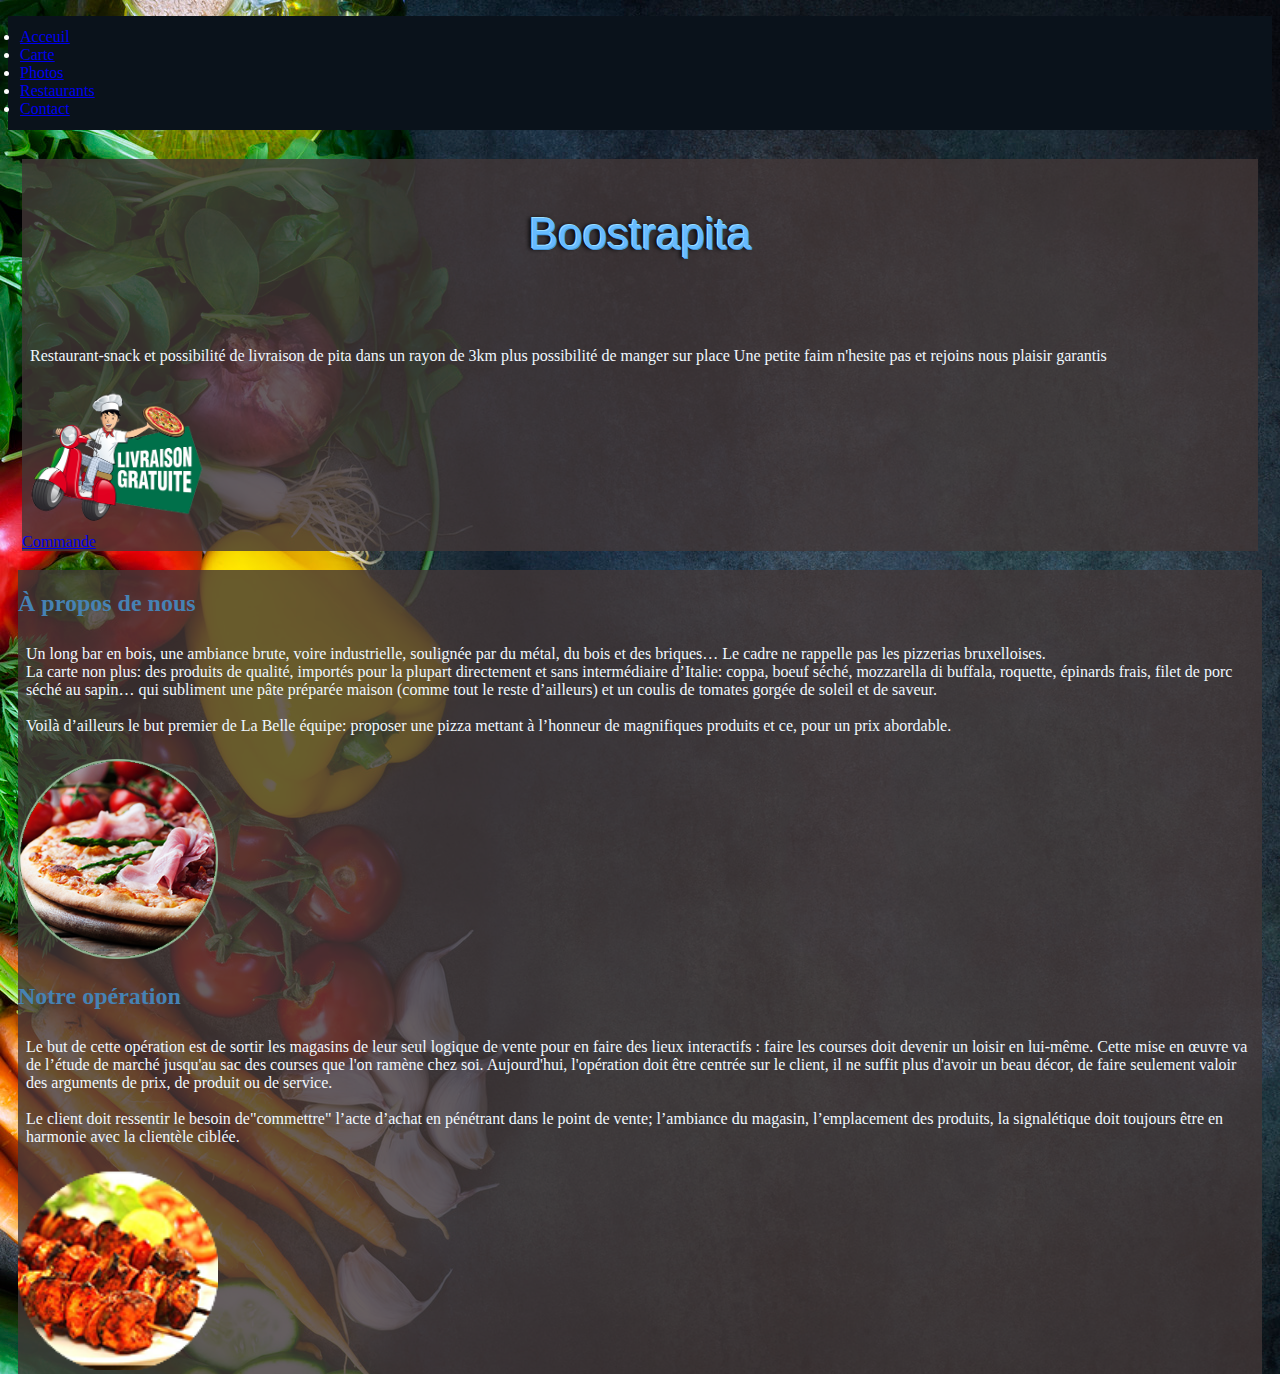
<file: index.html>
<!DOCTYPE html>
<html lang="en">

<head>
    <meta charset="UTF-8">
    <meta name="viewport" content="width=device-width, initial-scale=1.0">
    <meta http-equiv="X-UA-Compatible" content="ie=edge">
    <meta name="theme-color" content="white">
    <link rel="stylesheet" href="https://stackpath.bootstrapcdn.com/bootstrap/4.1.1/css/bootstrap.min.css" integrity="sha384-WskhaSGFgHYWDcbwN70/dfYBj47jz9qbsMId/iRN3ewGhXQFZCSftd1LZCfmhktB"
        crossorigin="anonymous">
    <link rel="stylesheet" href="style.css">
    <link rel="manifest" href="/manifest.json">
    <!-- Add to home screen for Safari on iOS -->
  <meta name="apple-mobile-web-app-capable" content="yes">
  <meta name="apple-mobile-web-app-status-bar-style" content="black">
  <meta name="apple-mobile-web-app-title" content="Weather PWA">
  <link rel="apple-touch-icon" href="icon3.png">
  <meta name="msapplication-TileImage" content="icon2.png">
  <meta name="msapplication-TileColor" content="#2F3BA2">
    <title>Boostrapita</title>
</head>

<body>
    <ul class="nav">
        <li class="nav-item">
            <a class="nav-link active" href="index.html">Acceuil</a>
        </li>
        <li class="nav-item">
            <a class="nav-link" href="carte.html">Carte</a>
        </li>
        <li class="nav-item">
            <a class="nav-link" href="photos.html">Photos</a>
        </li>
        <li class="nav-item">
            <a class="nav-link " href="restaurant.html"> Restaurants</a>
        </li>
        <li class="nav-item">
            <a class="nav-link " href="contact.html"> Contact</a>
        </li>
    </ul>
    <div class="container">
        <div class="jumbotron">

            <h1 class="titre1">Boostrapita</h1> 

            <p class="lead">Restaurant-snack et possibilité de livraison de pita dans un rayon de 3km plus possibilité de manger sur place
                Une petite faim n'hesite pas et rejoins nous plaisir garantis</p>
            <img class="livre mx-auto d-block" src="livre.jpg" alt="Girl in a jacket">
            <br>
            <a class="btn btn-primary btn-lg mx-auto d-block " href="contact.html" role="button">Commande</a>

        </div>

        <div class="row">
            <div class="col-md-6 col-sm-12">
                <div class="panel panel-default">
                    <div class="panel-body">
                        <h2>À propos de nous</h2>
                        <p>Un long bar en bois, une ambiance brute, voire industrielle, soulignée par du métal, du bois et des
                            briques… Le cadre ne rappelle pas les pizzerias bruxelloises.
                            <br> La carte non plus: des produits de qualité, importés pour la plupart directement et sans intermédiaire
                            d’Italie: coppa, boeuf séché, mozzarella di buffala, roquette, épinards frais, filet de porc
                            séché au sapin… qui subliment une pâte préparée maison (comme tout le reste d’ailleurs) et un
                            coulis de tomates gorgée de soleil et de saveur.
                            <br>
                            <br> Voilà d’ailleurs le but premier de La Belle équipe: proposer une pizza mettant à l’honneur de
                            magnifiques produits et ce, pour un prix abordable.</p>
                        <img class="pizza mx-auto d-block" src="pizza.jpeg" alt="Girl in a jacket">

                    </div>
                </div>
            </div>
            <div class="col-md-6 col-sm-12">
                <div class="panel panel-default">
                    <div class="panel-body2">
                        <h2>Notre opération</h2>
                        <p>
                            Le but de cette opération est de sortir les magasins de leur seul logique de vente pour en faire des lieux interactifs :
                            faire les courses doit devenir un loisir en lui-même. Cette mise en œuvre va de l’étude de marché
                            jusqu'au sac des courses que l'on ramène chez soi. Aujourd'hui, l'opération doit être centrée
                            sur le client, il ne suffit plus d'avoir un beau décor, de faire seulement valoir des arguments
                            de prix, de produit ou de service.
                            <br>
                            <br> Le client doit ressentir le besoin de"commettre" l’acte d’achat en pénétrant dans le point de
                            vente; l’ambiance du magasin, l’emplacement des produits, la signalétique doit toujours être
                            en harmonie avec la clientèle ciblée.</p>
                        <img class="pita mx-auto d-block" src="pita.png" alt="Girl in a jacket">
                    </div>
                </div>
            </div>
        </div>
    </div>
    </div>


<script>if ('serviceWorker' in navigator) {
    navigator.serviceWorker
             .register('./service-worker.js')
             .then(function() { console.log('Service Worker Registered'); });
  }</script>



















    <!---

<div class="container">

    <header class="page-header">
        <h1>MonRestaurant</h1>
    </header>

    <section class="row">
        <div class="col-lg-12">

            <p>
                Je suis passionné par les
                <strong>pittas</strong> depuis très longtemps. Ce site a été construit en
                <em>hommage à ces merveilleux mets...</em>
            <blockquote>
                    Le pita 1 ou le pain pita désigne un pain peu épais de forme ronde consommé couramment en Europe du Sud-Est et au Moyen-Orient.

            </blockquote>

        </div>

    </section>

    <section class="row">

        <div class="col-xs-4 col-sm-3 col-md-2">
            <img src="pizza.png" alt="pizza">
        </div>

        <div class="col-xs-4 col-sm-3 col-md-2">
            <img src="pizza.png" alt="pizza">
        </div>

        <div class="col-xs-4 col-sm-3 col-md-2">
            <img src="pizza.png" alt="pizza">
        </div>

        <div class="col-xs-4 col-sm-3 col-md-2">
            <img src="images/t4.jpg" alt="pizza">
        </div>

        <div class="col-xs-4 col-sm-3 col-md-2">
            <img src="images/t5.jpg" alt="pizza">
        </div>

        <div class="col-xs-4 col-sm-3 col-md-2">
            <img src="images/t6.jpg" alt="pizza">
        </div>

        <div class="col-xs-4 col-sm-3 col-md-2">
            <img src="images/t7.jpg" alt="kebab">
        </div>

        <div class="col-xs-4 col-sm-3 col-md-2">
            <img src="images/t8.jpg" alt="Tigre">
        </div>

        <div class="col-xs-4 col-sm-3 col-md-2">
            <img src="images/t9.jpg" alt="Tigre">
        </div>

        <div class="col-xs-4 col-sm-3 col-md-2">
            <img src="images/t10.jpg" alt="Tigre">
        </div>

        <div class="col-xs-4 col-sm-3 col-md-2">
            <img src="images/t11.jpg" alt="Tigre">
        </div>

        <div class="col-xs-4 col-sm-3 col-md-2">
            <img src="images/t12.jpg" alt="Tigre">
        </div>

    </section>

    <section class="row">

        <aside class="col-sm-4">

            <address>

                <p>Vous pouvez me contacter à cette adresse :</p>

                <strong>Tigrou Alfred</strong>
                <br> Allée des fauves
                <br> 28645 Félins-sur-Loire
                <br>

            </address>

        </aside>

        <div class="col-sm-8">

            <img src="images/photo-tigre.jpg" alt="Tigre">

        </div>

    </section>

</div>

--> 

</body>

</html>
</file>
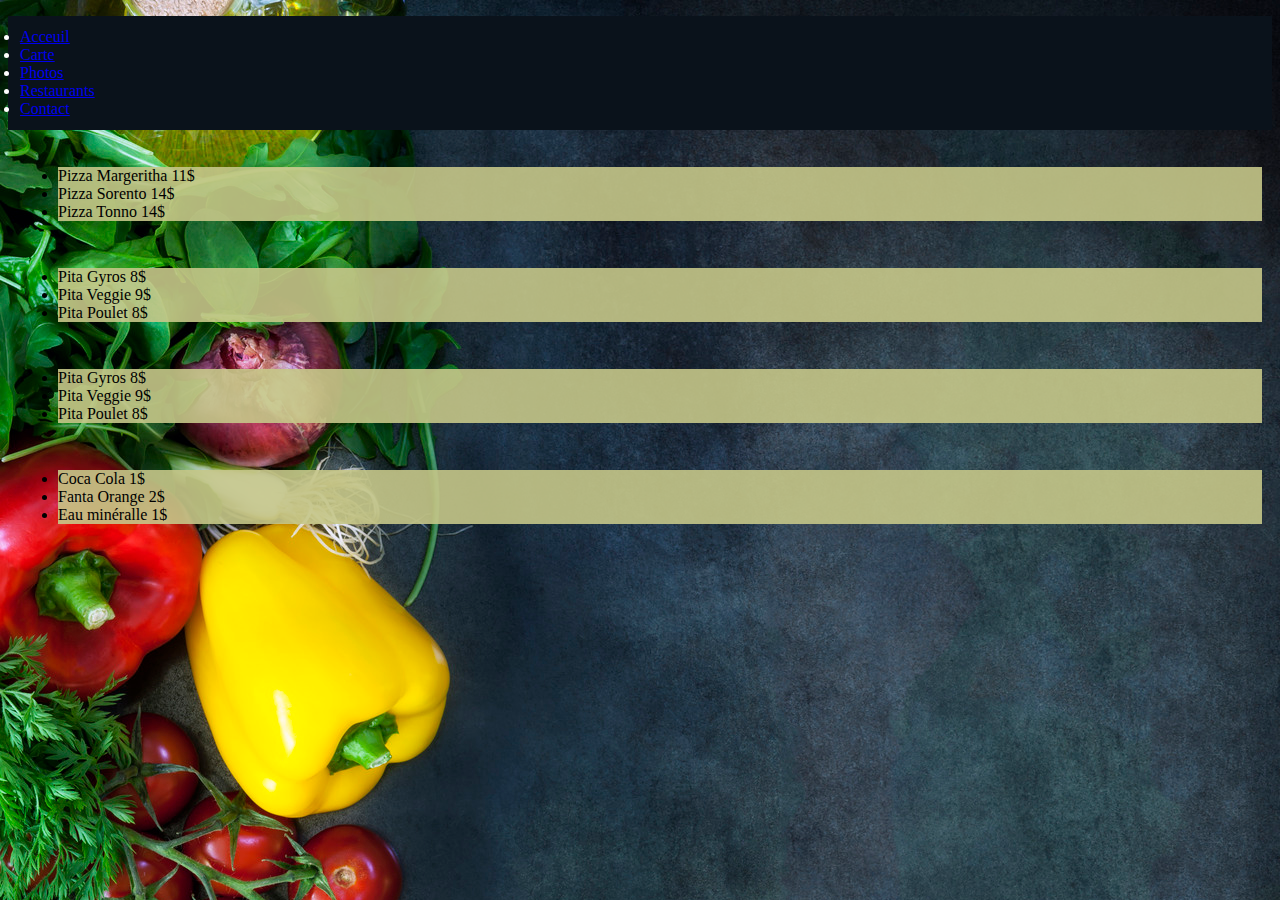
<file: carte.html>
<!DOCTYPE html>
<html lang="en">

<head>
    <meta charset="UTF-8">
    <meta name="theme-color" content="white">
    <meta name="viewport" content="width=device-width, initial-scale=1.0">
    <meta http-equiv="X-UA-Compatible" content="ie=edge">
    <link rel="stylesheet" href="https://stackpath.bootstrapcdn.com/bootstrap/4.1.1/css/bootstrap.min.css" integrity="sha384-WskhaSGFgHYWDcbwN70/dfYBj47jz9qbsMId/iRN3ewGhXQFZCSftd1LZCfmhktB"
        crossorigin="anonymous">
    <link rel="stylesheet" href="style.css">
    <title>Document</title>
</head>

<body>
    <ul class="nav">
        <li class="nav-item">
            <a class="nav-link active" href="index.html">Acceuil</a>
        </li>
        <li class="nav-item">
            <a class="nav-link" href="carte.html">Carte</a>
        </li>
        <li class="nav-item">
            <a class="nav-link" href="photos.html">Photos</a>
        </li>
        <li class="nav-item">
            <a class="nav-link " href="restaurant.html"> Restaurants</a>
        </li>
        <li class="nav-item">
            <a class="nav-link " href="contact.html"> Contact</a>
        </li>
    </ul>


    <div class="container">

        <div class="row">
            <div class="col-12">
                <ul class="list-group">
                    <li class="list-group-item d-flex justify-content-between align-items-center">
                        Pizza Margeritha
                        <span class="badge badge-primary badge-pill">11$</span>
                    </li>
                    <li class="list-group-item d-flex justify-content-between align-items-center">
                        Pizza Sorento
                        <span class="badge badge-primary badge-pill">14$</span>
                    </li>
                    <li class="list-group-item d-flex justify-content-between align-items-center">
                        Pizza Tonno
                        <span class="badge badge-primary badge-pill">14$</span>
                    </li>
                </ul>
            </div>
        </div>
        <div class="row">
            <div class="col-12">
                <ul class="list-group">
                    <li class="list-group-item d-flex justify-content-between align-items-center">
                        Pita Gyros
                        <span class="badge badge-primary badge-pill">8$</span>
                    </li>
                    <li class="list-group-item d-flex justify-content-between align-items-center">
                        Pita Veggie
                        <span class="badge badge-primary badge-pill">9$</span>
                    </li>
                    <li class="list-group-item d-flex justify-content-between align-items-center">
                        Pita Poulet
                        <span class="badge badge-primary badge-pill">8$</span>
                    </li>
                </ul>
            </div>
        </div>
        <div class="row">
            <div class="col-12">
                <ul class="list-group">
                    <li class="list-group-item d-flex justify-content-between align-items-center">
                        Pita Gyros
                        <span class="badge badge-primary badge-pill">8$</span>
                    </li>
                    <li class="list-group-item d-flex justify-content-between align-items-center">
                        Pita Veggie
                        <span class="badge badge-primary badge-pill">9$</span>
                    </li>
                    <li class="list-group-item d-flex justify-content-between align-items-center">
                        Pita Poulet
                        <span class="badge badge-primary badge-pill">8$</span>
                    </li>
                </ul>
            </div>
        </div>
        <div class="row">
            <div class="col-12">
                <ul class="list-group">
                    <li class="list-group-item d-flex justify-content-between align-items-center">
                        Coca Cola
                        <span class="badge badge-primary badge-pill">1$</span>
                    </li>
                    <li class="list-group-item d-flex justify-content-between align-items-center">
                        Fanta Orange
                        <span class="badge badge-primary badge-pill">2$</span>
                    </li>
                    <li class="list-group-item d-flex justify-content-between align-items-center">
                        Eau minéralle
                        <span class="badge badge-primary badge-pill">1$</span>
                    </li>
                </ul>
            </div>

        </div>
        <script>if ('serviceWorker' in navigator) {
            navigator.serviceWorker
                     .register('./service-worker.js')
                     .then(function() { console.log('Service Worker Registered'); });
          }</script>
</body>

</html>
</file>
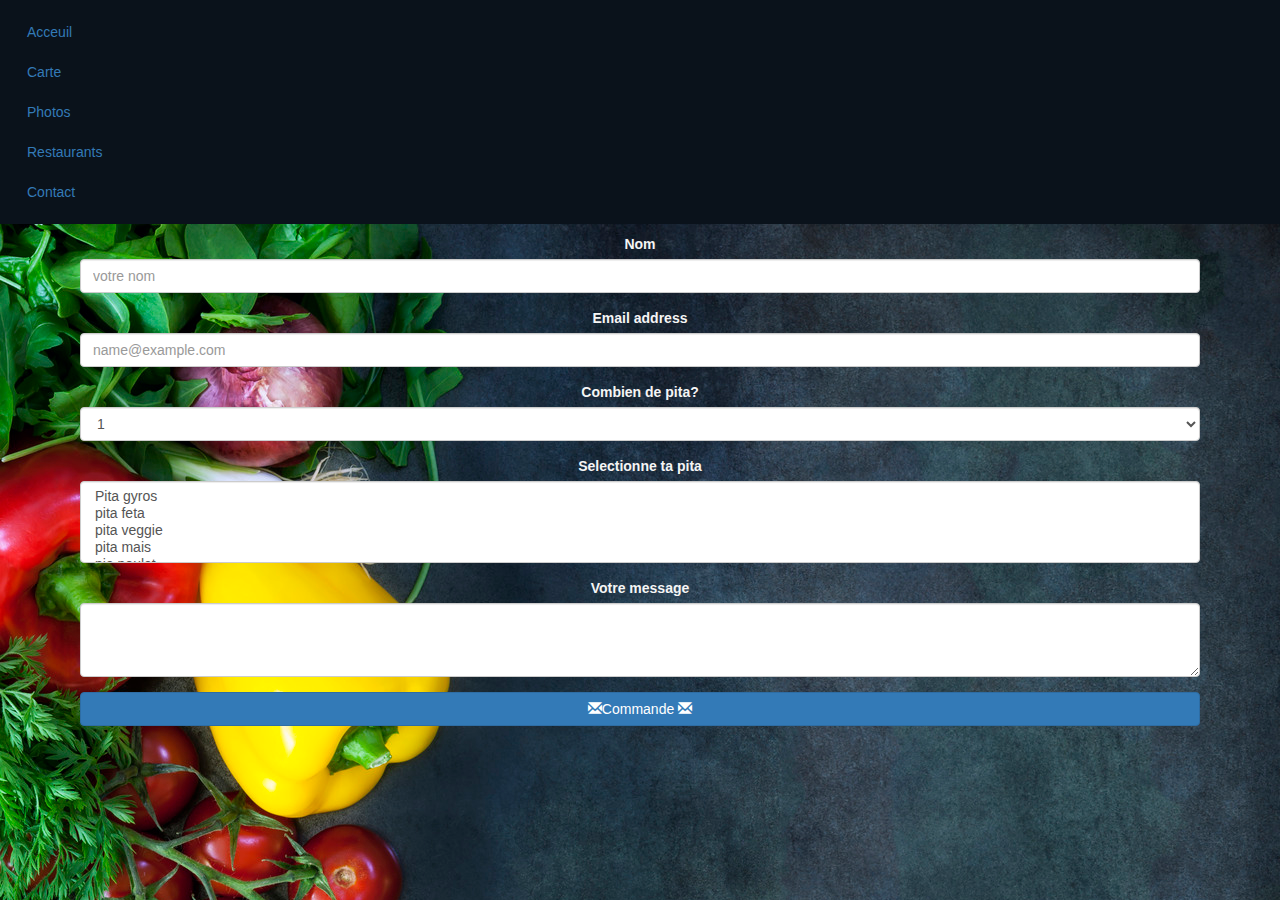
<file: contact.html>
<!DOCTYPE html>
<html lang="en">

<head>
    <meta charset="UTF-8">
    <meta name="theme-color" content="white">
    <meta name="viewport" content="width=device-width, initial-scale=1.0">
    <meta http-equiv="X-UA-Compatible" content="ie=edge">
    <link rel="stylesheet" href="https://stackpath.bootstrapcdn.com/bootstrap/4.1.1/css/bootstrap.min.css" integrity="sha384-WskhaSGFgHYWDcbwN70/dfYBj47jz9qbsMId/iRN3ewGhXQFZCSftd1LZCfmhktB"
        crossorigin="anonymous">
    <link rel="stylesheet" href="https://maxcdn.bootstrapcdn.com/bootstrap/3.3.7/css/bootstrap.min.css">
    <script src="https://ajax.googleapis.com/ajax/libs/jquery/3.3.1/jquery.min.js"></script>
    <script src="https://maxcdn.bootstrapcdn.com/bootstrap/3.3.7/js/bootstrap.min.js"></script>
    <link rel="stylesheet" href="style.css">
    <title>Document</title>
</head>

<body class="contact">
    <ul class="nav">
        <li class="nav-item">
            <a class="nav-link active" href="index.html">Acceuil</a>
        </li>
        <li class="nav-item">
            <a class="nav-link" href="carte.html">Carte</a>
        </li>
        <li class="nav-item">
            <a class="nav-link" href="photos.html">Photos</a>
        </li>
        <li class="nav-item">
            <a class="nav-link " href="restaurant.html"> Restaurants</a>
        </li>
        <li class="nav-item">
            <a class="nav-link " href="contact.html"> Contact</a>
        </li>
    </ul>
    <div class="container">

        <div class="row">
            <div class="col-12">
                <form>
                    <div class="form-group">
                        <label for="exampleFormControlInput1">Nom</label>
                        <input type="text" class="form-control" id="exampleFormControlInput1" placeholder="votre nom">
                    </div>
                    <div class="form-group">
                        <label for="exampleFormControlInput1">Email address</label>
                        <input type="email" class="form-control" id="exampleFormControlInput1" placeholder="name@example.com">
                    </div>

                    <div class="form-group">
                        <label for="exampleFormControlSelect1">Combien de pita?</label>
                        <select class="form-control" id="exampleFormControlSelect1">
                            <option>1</option>
                            <option>2</option>
                            <option>3</option>
                            <option>4</option>
                            <option>5</option>
                        </select>
                    </div>
                    <div class="form-group">
                        <label for="exampleFormControlSelect2">Selectionne ta pita</label>
                        <select multiple class="form-control" id="exampleFormControlSelect2">
                            <option>Pita gyros</option>
                            <option>pita feta</option>
                            <option>pita veggie</option>
                            <option>pita mais</option>
                            <option>pia poulet</option>
                        </select>
                    </div>
                    <div class="form-group">
                        <label for="exampleFormControlTextarea1">Votre message</label>
                        <textarea class="form-control" id="exampleFormControlTextarea1" rows="3"></textarea>
                    </div>
                    <button type="button" class="btn btn-primary btn-block">
                        <span class="glyphicon glyphicon-envelope"></span>Commande
                        <span class="glyphicon glyphicon-envelope"></span>
                    </button>
                </form>
            </div>
        </div>
    </div>
    <script>if ('serviceWorker' in navigator) {
        navigator.serviceWorker
                 .register('./service-worker.js')
                 .then(function() { console.log('Service Worker Registered'); });
      }</script>
</body>

</html>
</file>
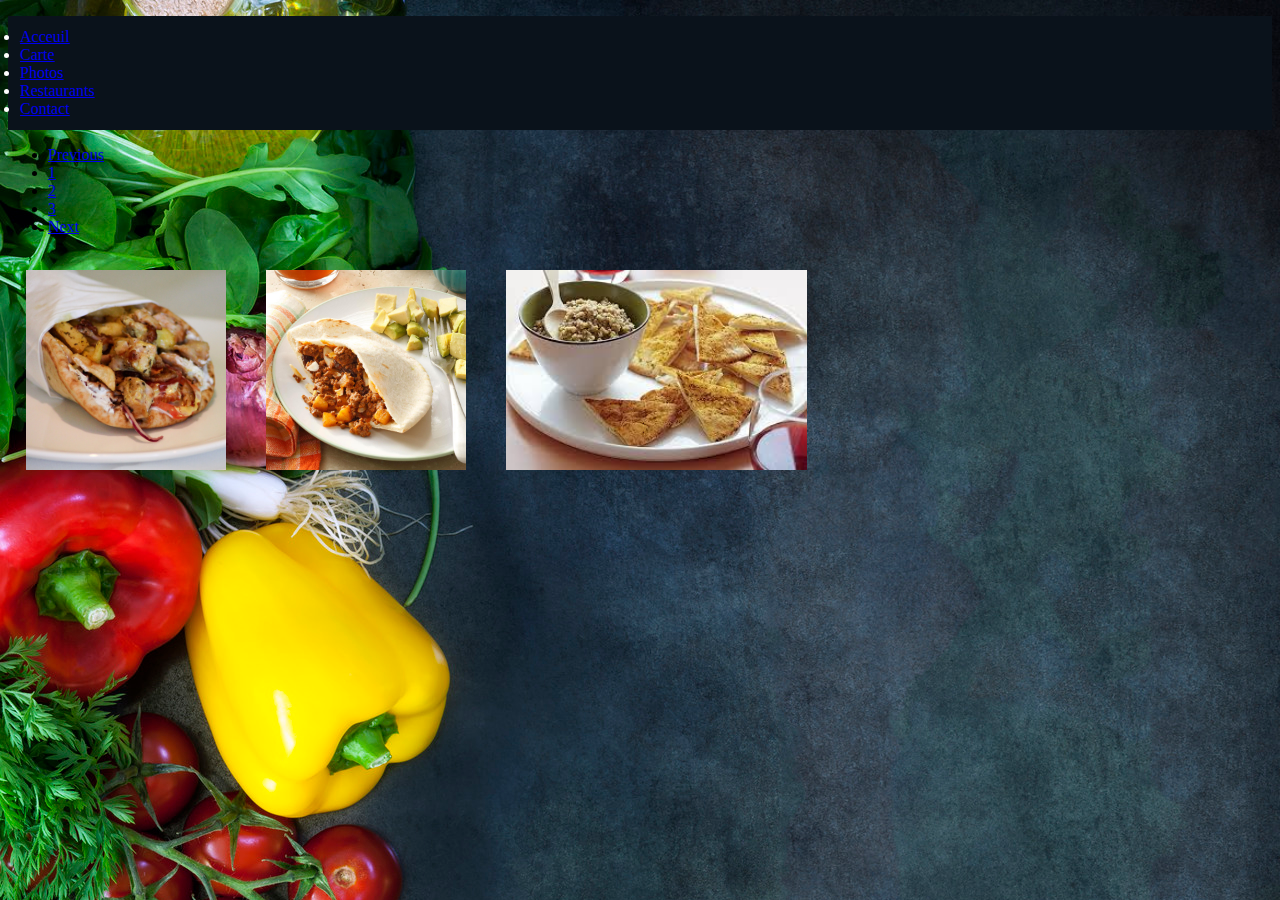
<file: photo1.html>
<!DOCTYPE html>
<html lang="en">

<head>
    <meta charset="UTF-8">    
    <meta name="theme-color" content="white">
    <meta name="viewport" content="width=device-width, initial-scale=1.0">
    <meta http-equiv="X-UA-Compatible" content="ie=edge">
    <link rel="stylesheet" href="https://stackpath.bootstrapcdn.com/bootstrap/4.1.1/css/bootstrap.min.css" integrity="sha384-WskhaSGFgHYWDcbwN70/dfYBj47jz9qbsMId/iRN3ewGhXQFZCSftd1LZCfmhktB"
        crossorigin="anonymous">
    <link rel="stylesheet" href="style.css">
    <title>Document</title>
</head>

<body>
    <ul class="nav">
        <li class="nav-item">
            <a class="nav-link active" href="index.html">Acceuil</a>
        </li>
        <li class="nav-item">
            <a class="nav-link" href="carte.html">Carte</a>
        </li>
        <li class="nav-item">
            <a class="nav-link" href="photos.html">Photos</a>
        </li>
        <li class="nav-item">
            <a class="nav-link " href="restaurant.html"> Restaurants</a>
        </li>
        <li class="nav-item">
            <a class="nav-link " href="contact.html"> Contact</a>
        </li>
    </ul>
    <nav aria-label="Page navigation example">
        <ul class="pagination justify-content-center">
            <li class="page-item disabled">
                <a class="page-link" href="photos.html" tabindex="-1">Previous</a>
            </li>
            <li class="page-item">
                <a class="page-link" href="photos.html">1</a>
            </li>
            <li class="page-item">
                <a class="page-link" href="photo1.html">2</a>
            </li>
            <li class="page-item">
                <a class="page-link" href="photo3.html">3</a>
            </li>
            <li class="page-item">
                <a class="page-link" href="photo3.html">Next</a>
            </li>
        </ul>
        <img class="photos" src="pita2.jpg" alt="" srcset="">
        <img class="photos" src="pita5.jpg" alt="" srcset="">
        <img class="photos" src="pita4.jpg" alt="" srcset="">
        <script>if ('serviceWorker' in navigator) {
            navigator.serviceWorker
                     .register('./service-worker.js')
                     .then(function() { console.log('Service Worker Registered'); });
          }</script>
</body>

</html>
</file>
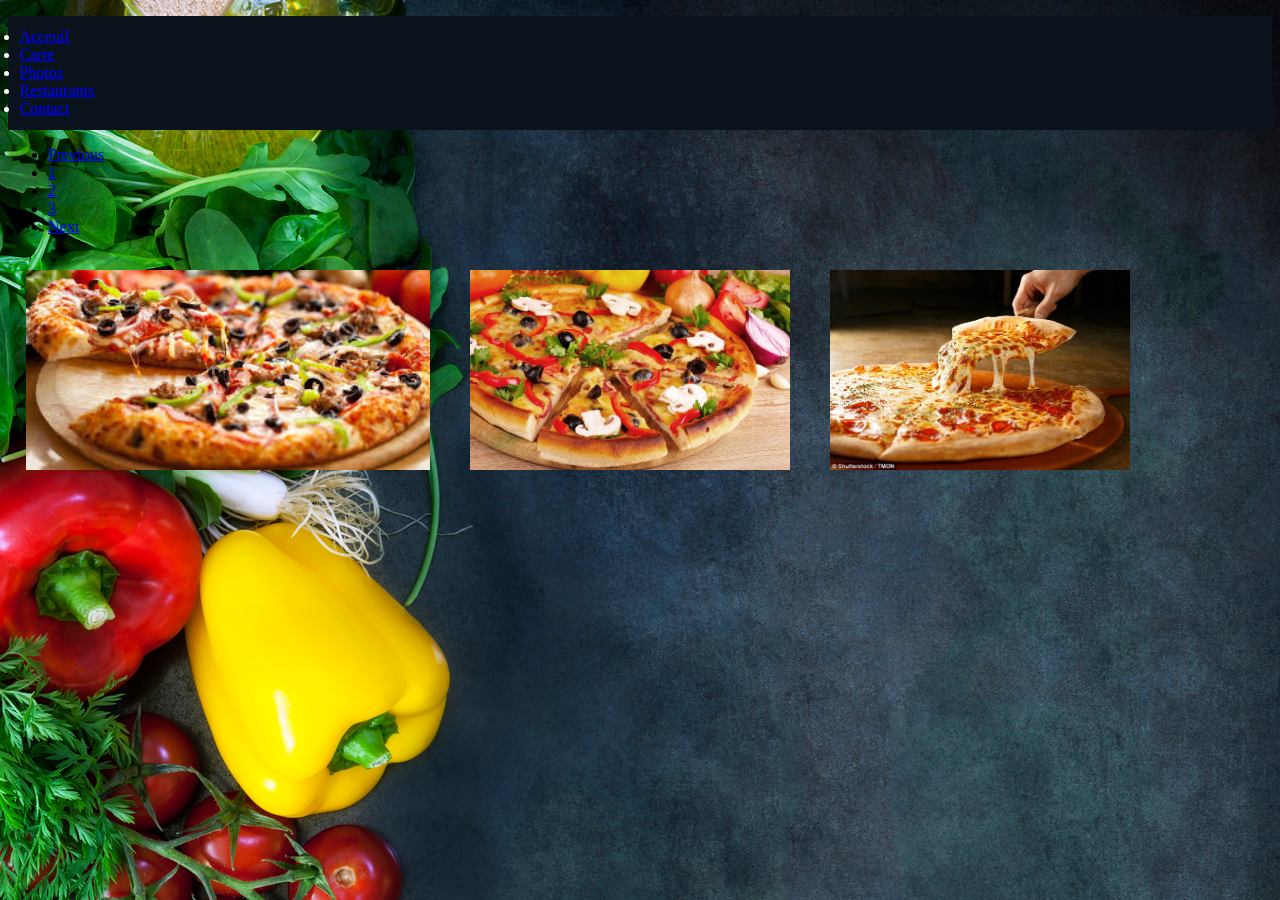
<file: photo3.html>
<!DOCTYPE html>
<html lang="en">

<head>
    <meta charset="UTF-8">
    <meta name="viewport" content="width=device-width, initial-scale=1.0">
    <meta name="theme-color" content="white">
    <meta http-equiv="X-UA-Compatible" content="ie=edge">
    <link rel="stylesheet" href="https://stackpath.bootstrapcdn.com/bootstrap/4.1.1/css/bootstrap.min.css" integrity="sha384-WskhaSGFgHYWDcbwN70/dfYBj47jz9qbsMId/iRN3ewGhXQFZCSftd1LZCfmhktB"
        crossorigin="anonymous">
    <link rel="stylesheet" href="style.css">
    <title>Document</title>
</head>

<body>
    <ul class="nav">
        <li class="nav-item">
            <a class="nav-link active" href="index.html">Acceuil</a>
        </li>
        <li class="nav-item">
            <a class="nav-link" href="carte.html">Carte</a>
        </li>
        <li class="nav-item">
            <a class="nav-link" href="photos.html">Photos</a>
        </li>
        <li class="nav-item">
            <a class="nav-link " href="restaurant.html"> Restaurants</a>
        </li>
        <li class="nav-item">
            <a class="nav-link " href="contact.html"> Contact</a>
        </li>
    </ul>
    <nav aria-label="Page navigation example">
        <ul class="pagination justify-content-center">
            <li class="page-item disabled">
                <a class="page-link" href="photo1.html" tabindex="-1">Previous</a>
            </li>
            <li class="page-item">
                <a class="page-link" href="photos.html">1</a>
            </li>
            <li class="page-item">
                <a class="page-link" href="photo1.html">2</a>
            </li>
            <li class="page-item">
                <a class="page-link" href="photo3.html">3</a>
            </li>
            <li class="page-item">
                <a class="page-link" href="photos.html">Next</a>
            </li>
        </ul>


        <img class="photos" src="pizza.jpg" alt="" srcset="">
        <img class="photos" src="pizza2.jpg" alt="" srcset="">
        <img class="photos" src="pizza3.jpg" alt="" srcset="">
        <script>if ('serviceWorker' in navigator) {
            navigator.serviceWorker
                     .register('./service-worker.js')
                     .then(function() { console.log('Service Worker Registered'); });
          }</script>
</body>

</html>
</file>
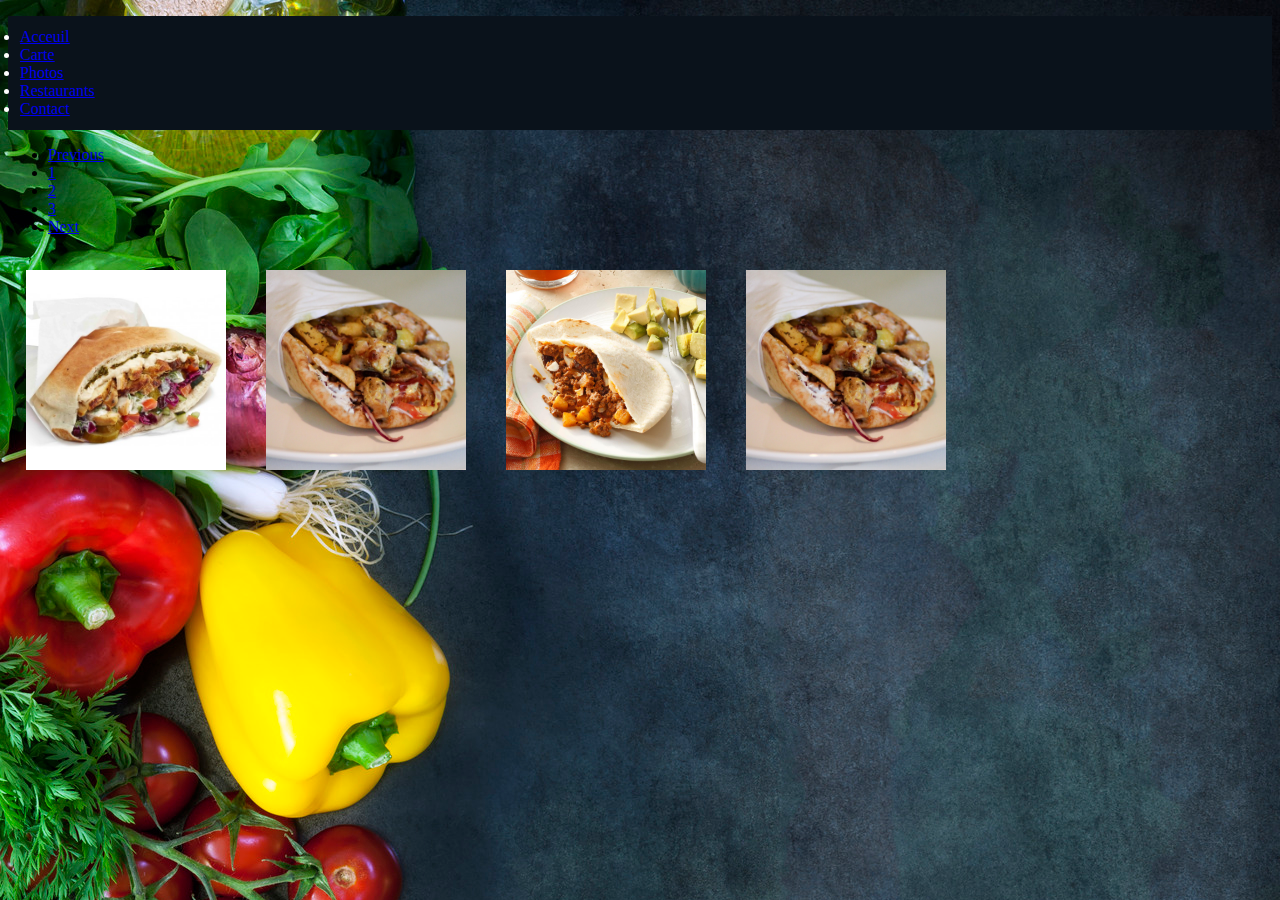
<file: photos.html>
<!DOCTYPE html>
<html lang="en">

<head>
  <meta charset="UTF-8">
  <meta name="viewport" content="width=device-width, initial-scale=1.0">
  <meta http-equiv="X-UA-Compatible" content="ie=edge">
  <meta name="theme-color" content="white">
  <link rel="stylesheet" href="https://stackpath.bootstrapcdn.com/bootstrap/4.1.1/css/bootstrap.min.css" integrity="sha384-WskhaSGFgHYWDcbwN70/dfYBj47jz9qbsMId/iRN3ewGhXQFZCSftd1LZCfmhktB"
    crossorigin="anonymous">
  <link rel="stylesheet" href="style.css">
  <title>Document</title>
</head>

<body>
  <ul class="nav">
    <li class="nav-item">
      <a class="nav-link active" href="index.html">Acceuil</a>
    </li>
    <li class="nav-item">
      <a class="nav-link" href="carte.html">Carte</a>
    </li>
    <li class="nav-item">
      <a class="nav-link" href="photos.html">Photos</a>
    </li>
    <li class="nav-item">
      <a class="nav-link " href="restaurant.html"> Restaurants</a>
    </li>
    <li class="nav-item">
      <a class="nav-link " href="contact.html"> Contact</a>
    </li>
  </ul>



  <nav aria-label="Page navigation example">
    <ul class="pagination justify-content-center">
      <li class="page-item disabled">
        <a class="page-link" href="photo3.html" tabindex="-1">Previous</a>
      </li>
      <li class="page-item">
        <a class="page-link" href="photos.html">1</a>
      </li>
      <li class="page-item">
        <a class="page-link" href="photo1.html">2</a>
      </li>
      <li class="page-item">
        <a class="page-link" href="photo3.html">3</a>
      </li>
      <li class="page-item">
        <a class="page-link" href="photo1.html">Next</a>
      </li>
    </ul>
    <img class="photos" src="pita1.jpg" alt="" srcset="">
    <img class="photos" src="pita2.jpg" alt="" srcset="">
    <img class="photos" src="pita3.jpg" alt="" srcset="">
    <img class="photos" src="pita2.jpg" alt="" srcset="">
  </nav>

  <script>if ('serviceWorker' in navigator) {
    navigator.serviceWorker
             .register('./service-worker.js')
             .then(function() { console.log('Service Worker Registered'); });
  }</script>

</body>

</html>
</file>
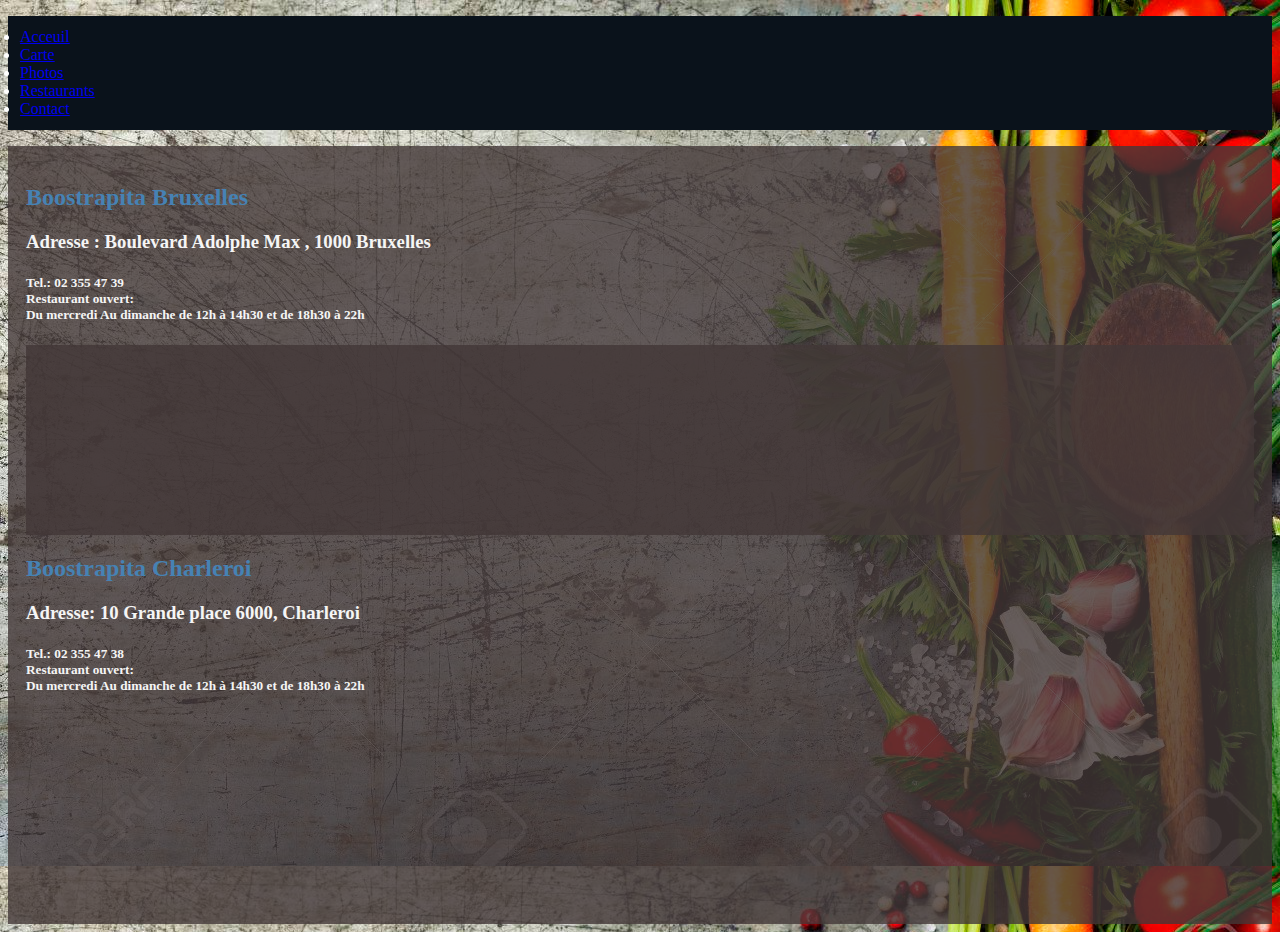
<file: restaurant.html>
<!DOCTYPE html>
<html lang="en">

<head>
    <meta charset="UTF-8">
    <meta name="viewport" content="width=device-width, initial-scale=1.0">
    <meta http-equiv="X-UA-Compatible" content="ie=edge">
    <meta name="theme-color" content="white">
    <link rel="stylesheet" href="https://stackpath.bootstrapcdn.com/bootstrap/4.1.1/css/bootstrap.min.css" integrity="sha384-WskhaSGFgHYWDcbwN70/dfYBj47jz9qbsMId/iRN3ewGhXQFZCSftd1LZCfmhktB"
        crossorigin="anonymous">
    <link rel="stylesheet" href="style.css">
    <title>Document</title>
</head>

<body class="body2">
    <ul class="nav">
        <li class="nav-item">
            <a class="nav-link active" href="index.html">Acceuil</a>
        </li>
        <li class="nav-item">
            <a class="nav-link" href="carte.html">Carte</a>
        </li>
        <li class="nav-item">
            <a class="nav-link" href="photos.html">Photos</a>
        </li>
        <li class="nav-item">
            <a class="nav-link " href="restaurant.html"> Restaurants</a>
        </li>
        <li class="nav-item">
            <a class="nav-link " href="contact.html"> Contact</a>
        </li>
    </ul>
    <div class="contenair">
        <div class="rowcontact">
            <div class="col-8" id="rest">
                <H2>Boostrapita Bruxelles</H2>
                <H3>Adresse : Boulevard Adolphe Max , 1000 Bruxelles
                    <H5>Tel.: 02 355 47 39
                        <br> Restaurant ouvert:
                        <br> Du mercredi Au dimanche de 12h à 14h30 et de 18h30 à 22h
                    </H5>
                    <div class="rowcontact">
                        <div class="col-8" id="plan">
                            <iframe src="https://www.google.com/maps/embed?pb=!1m18!1m12!1m3!1d2519.263140876527!2d4.356099115745677!3d50.84481127953168!2m3!1f0!2f0!3f0!3m2!1i1024!2i768!4f13.1!3m3!1m2!1s0x47c3c48083e2cc77%3A0x29311d61b339c470!2sO&#39;Tacos+Bruxelles+%7C+Galerie+Ravenstein!5e0!3m2!1sfr!2sbe!4v1527579809026"
                                width="100%" height="100%" frameborder="0" style="border:0" allowfullscreen></iframe>
                        </div>
                    </div>
                    <H2>Boostrapita Charleroi</H2>
                    <h3>Adresse: 10 Grande place 6000, Charleroi</h3>
                    <H5>Tel.: 02 355 47 38
                        <br> Restaurant ouvert:
                        <br> Du mercredi Au dimanche de 12h à 14h30 et de 18h30 à 22h
                    </H5>
                    <div class="col-4">

                    </div>
            </div>
        </div>
    </div>
    </div>
    <div class="rowcontact">
        <div class="col-8" id="plan">
            <iframe src="https://www.google.com/maps/embed?pb=!1m18!1m12!1m3!1d2519.263140876527!2d4.356099115745677!3d50.84481127953168!2m3!1f0!2f0!3f0!3m2!1i1024!2i768!4f13.1!3m3!1m2!1s0x47c3c48083e2cc77%3A0x29311d61b339c470!2sO&#39;Tacos+Bruxelles+%7C+Galerie+Ravenstein!5e0!3m2!1sfr!2sbe!4v1527579809026"
                width="100%" height="100%" frameborder="0" style="border:0" allowfullscreen></iframe>
        </div>
        <script>if ('serviceWorker' in navigator) {
            navigator.serviceWorker
                     .register('./service-worker.js')
                     .then(function() { console.log('Service Worker Registered'); });
          }</script>
</body>

</html>
</file>
<file: style.css>
body {
    background-image: url("back.jpg");
}

.nav {
    padding: 12px;
    background-color: #0a121b;
    color: white;
}

#plan {
    width: auto;
    height: auto;
}

.titre1 {
    font-size: 44px;
    text-shadow: -1px -1px #9df, 1px 1px #49d, -3px 0 4px #000;
    font-family: "Segoe print", Arial, Helvetica, sans-serif;
    color: #6bf;
    font-weight: lighter;
    text-align: center;
    line-height: 150px;
    margin-right: auto;
    margin-left: auto;
}

.descr {
    text-align: center;
}

.row {
    padding: 5px;
    margin: 5px;
}

.col-sm {
    background-color: aqua;
}

.panel-body {
    background-color: #423737cc;
    float: left;
}

.panel-body2 {
    background-color: #423737cc;
    float: left;
}

.livre {
    height: 140px;
    margin-right: auto;
    margin-left: auto;
}

.pita {
    height: 200px;
    margin-right: auto;
    margin-left: auto;
}

.pizza {
    height: 200px;
}

.jumbotron {
    margin: 14px;
    background-color: #423737cc;
}

p {
    color: aliceblue;
    padding: 8px;
}

#resto {
    background-color: #423737cc;
}

.col-8 {
    background-color: #423737cc;
    padding: 18px;
}

.body2 {
    background-image: url(back2.jpg)
}

h3,
h5 {
    color: whitesmoke;
}

h2 {
    color: steelblue;
}

.form-group {
    color: whitesmoke;
    text-align: center;
}

.list-group-item {
    background-color: #c5c688e6;
}

.photos {
    height: 200px;
    margin: 4px 4px 4px 4px;
    padding: 14px;
}

@media only screen and (max-width:600px) {
    .logo,
    lolo {
        height: 60px;
        width: 10Opx;
    }
}

@media only screen and (min-width:600px)and(max-width:768px) {
    .logo,
    lolo {
        height: 90px;
        width: 15Opx;
    }
}

@media(min-width:768px)and(max-width:992px) {
    .logo,
    lolo {
        height: 120px;
        width: 20Opx;
    }
}

@media(min-width:992px)and(max-width:1200px) {
    .logo,
    lolo {
        height: 150px;
        width: 27Opx;
    }
}

@media(min-width:1200px) {
    .logo,
    lolo {
        height: 300px;
        width: 400px;
    }
}
</file>
